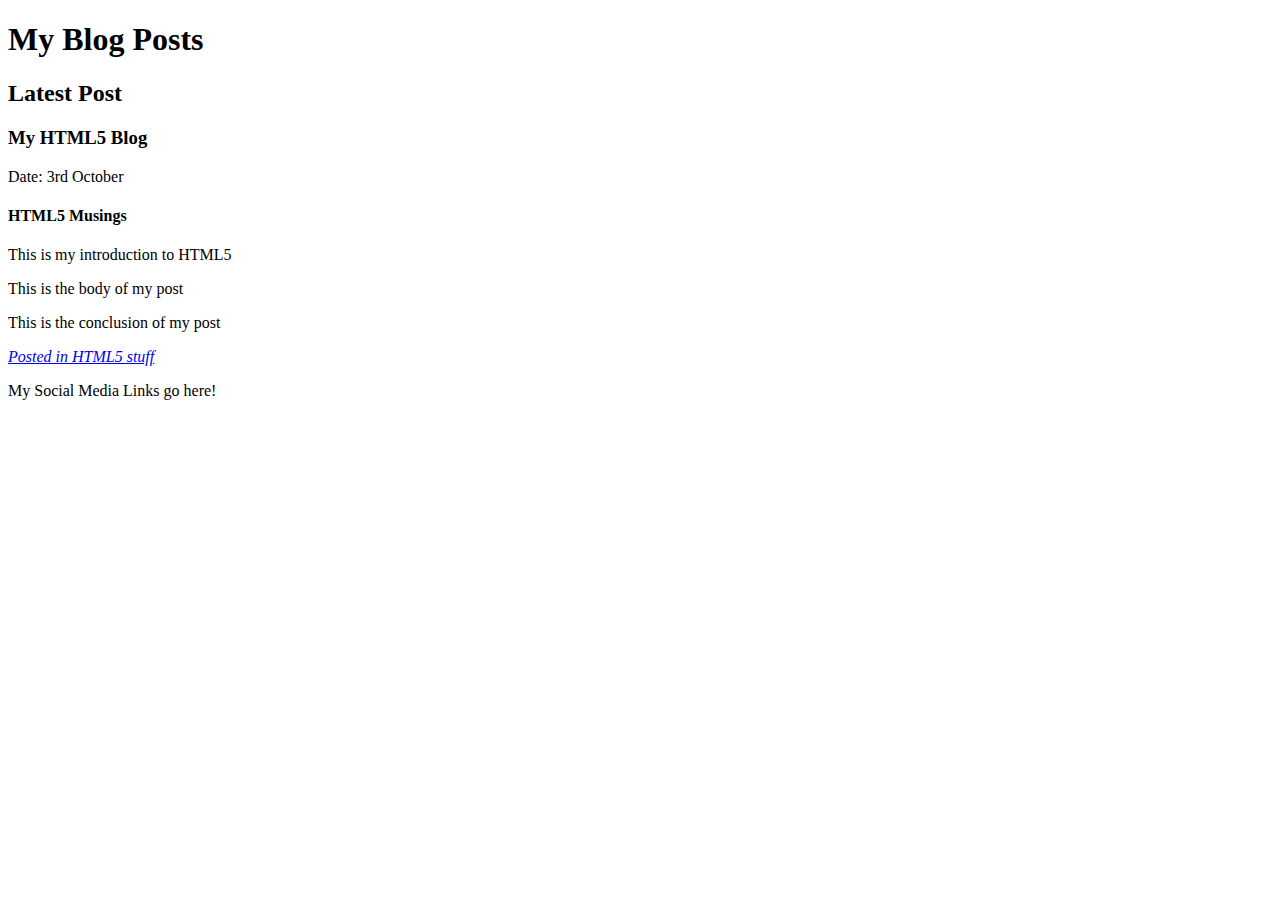
<file: 01_StructuralHTML/solution/index.html>
<!DOCTYPE html>
<html lang="en">
<head>
    <meta charset="UTF-8">
    <meta name="viewport" content="width=device-width, initial-scale=1.0">
    <meta http-equiv="X-UA-Compatible" content="ie=edge">
    <title>Structural HTML</title>
</head>
<body>
    <header>
        <h1>My Blog Posts</h1>
    </header>
    <section id="latestPostsSection">
        <header>
            <h2>Latest Post</h2>
        </header>
        <article>
            <header>
                <h3>My HTML5 Blog</h3>
                <p>Date: 3rd October</p>
            </header>
            <section>
                <h4>HTML5 Musings</h4>
                <p id="intro">This is my introduction to HTML5</p>
                <p id="postBody">This is the body of my post</p>
                <p id="conclusion">This is the conclusion of my post</p>
            </section>
            <footer>
                <address>
                    <a href="#">Posted in HTML5 stuff</a>
                </address>
            </footer>
        </article>
    </section>
    <footer>
        <p>My Social Media Links go here!</p>
    </footer>
</body>
</html>
</file>
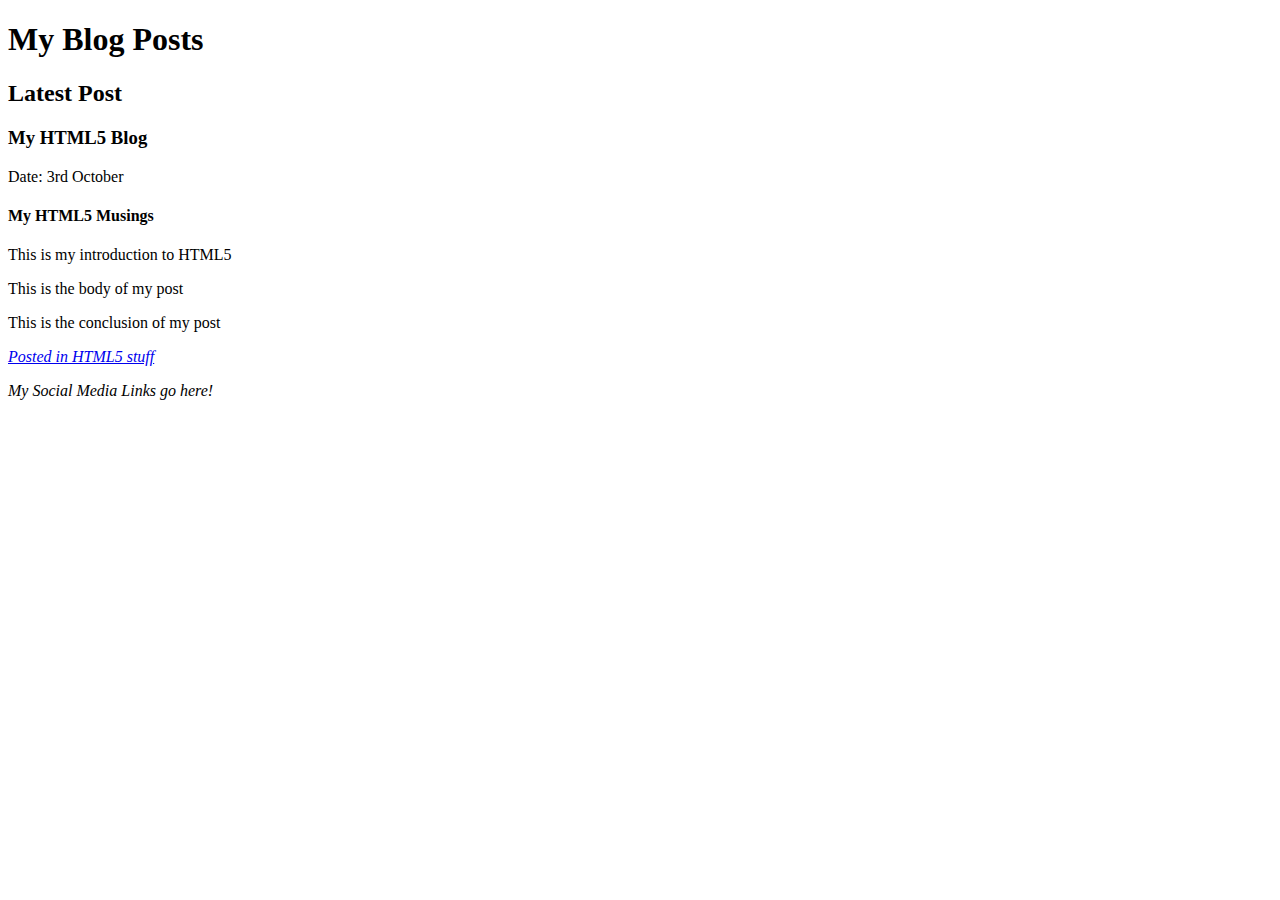
<file: 01_StructuralHTML/starter/index.html>
<!DOCTYPE html>
<html lang="en">
<head>
    <meta charset="UTF-8">
    <meta name="viewport" content="width=device-width, initial-scale=1.0">
    <meta http-equiv="X-UA-Compatible" content="ie=edge">
    <title>Structural HTML</title>
</head>
<body>
    <header>
        <h1>My Blog Posts</h1>
    <header>
    <section id="latestPostsSection">
        <header id="sectionHeader">
            <h2>Latest Post</h2>
        <header>
        <article id="article">
            <header id="articleHeader">
                <h3>My HTML5 Blog</h3>
                <p>Date: 3rd October</p>
            </article>
            <article id="mainArticle">
                <h4>My HTML5 Musings</h4>
                <p id="intro">This is my introduction to HTML5</p>
                <p id="postBody">This is the body of my post</p>
                <p id="conclusion">This is the conclusion of my post</p>
            </article>
            <footer id="articleFooter">
                <address id="address">
                    <a href="#">Posted in HTML5 stuff</a>
                <footer>
            </div>
        </div>
    </div>
    <footer id="footer">
        <p>My Social Media Links go here!</p>
    </footer>
</body>
</html>
</file>
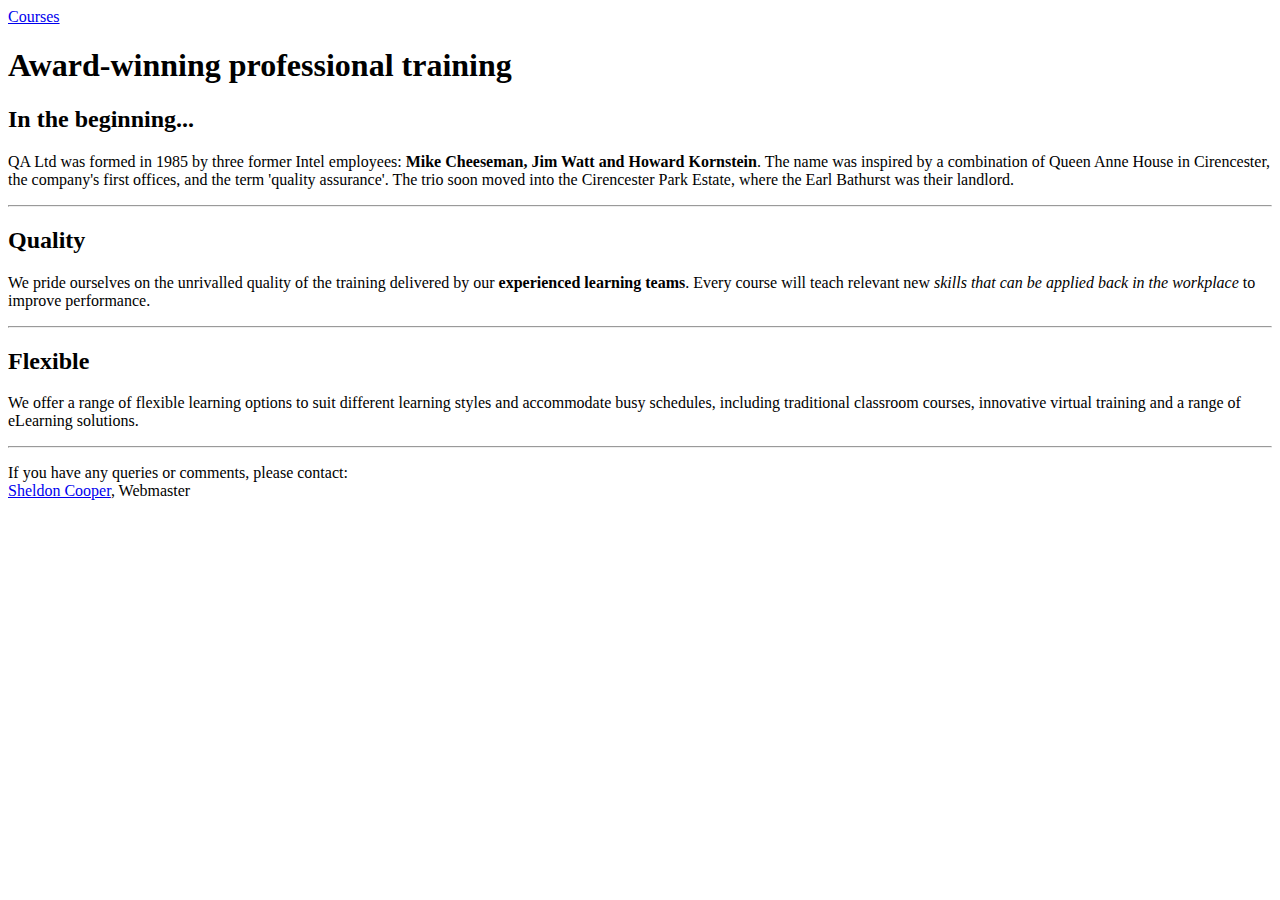
<file: 02_Hyperlinks/solution/index.html>
<!DOCTYPE html>
<html>

<head>
    <title>QA Training</title>
</head>

<body>
    <header>
        <nav>
            <a href="courses.html">Courses</a>
        </nav>
        <h1>Award-winning professional training</h1>
    </header>
    <article>
        <section>
            <h2>In the beginning...</h2>
            <p>QA Ltd was formed in 1985 by three former Intel employees: <strong>Mike Cheeseman, Jim Watt and Howard
                    Kornstein</strong>. The name was inspired by a combination of Queen Anne House in Cirencester, the
                company's first offices, and the term 'quality assurance'. The trio soon moved into the Cirencester
                Park Estate, where the Earl Bathurst was their landlord.</p>
        </section>
        <hr>
        <section>
            <h2>Quality</h2>
            <p>We pride ourselves on the unrivalled quality of the training delivered by our <strong>experienced
                    learning teams</strong>. Every course will teach relevant new <em>skills that can be applied back
                    in the workplace</em> to improve performance.</p>
        </section>
        <hr>
        <section>
            <h2>Flexible</h2>
            <p>We offer a range of flexible learning options to suit different learning styles and accommodate busy
                schedules, including traditional classroom courses, innovative virtual training and a range of
                eLearning
                solutions.</p>
        </section>
    </article>
    <footer>
        <hr>
        <p>
            If you have any queries or comments, please contact:<br>
            <a href="mailto:sheldon.cooper@qa.com">Sheldon Cooper</a>, Webmaster
        </p>
    </footer>
</body>

</html>
</file>
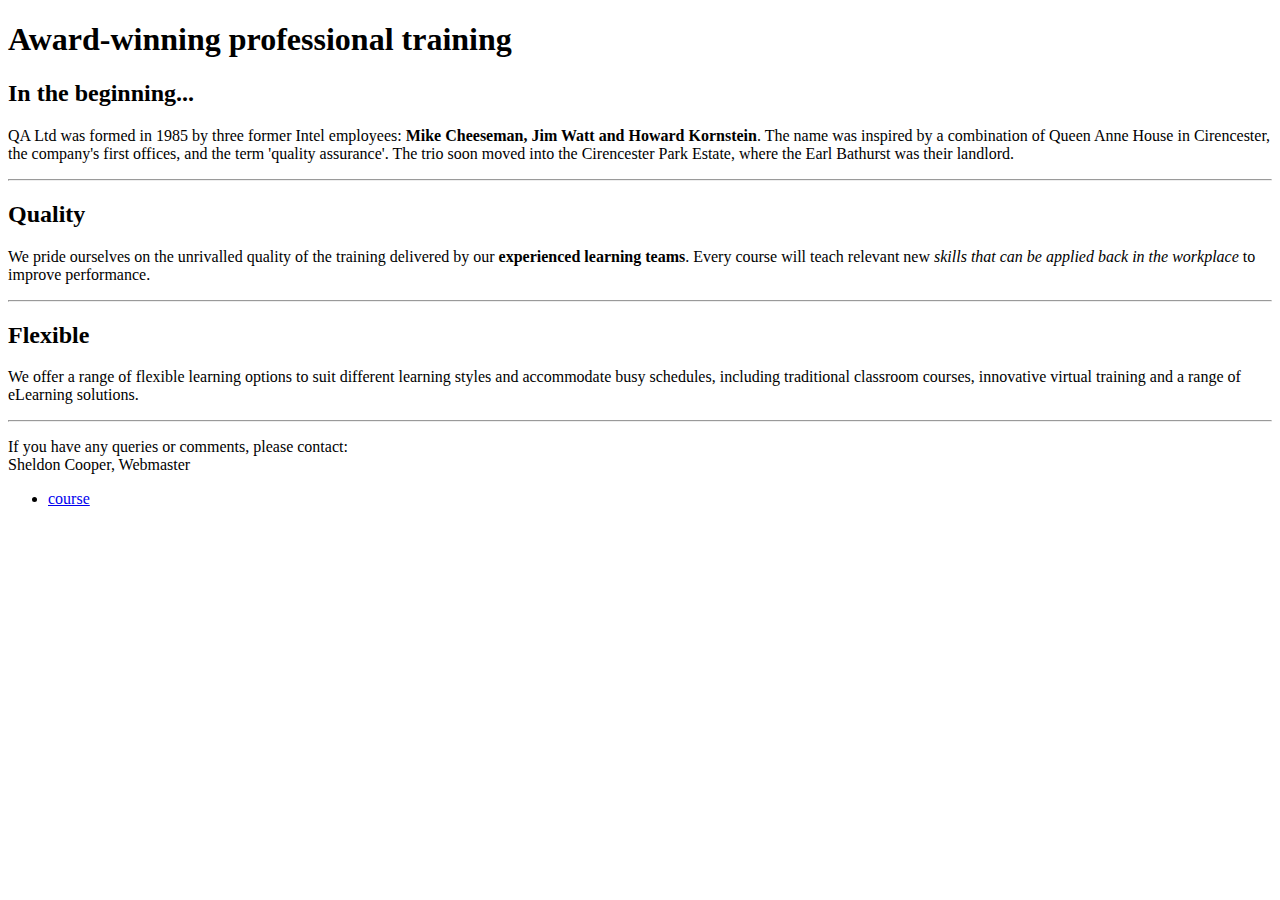
<file: 02_Hyperlinks/starter/index.html>
<!DOCTYPE html>
<html>

<head>
    <title>QA Training</title>
</head>

<body>
    <header>
        <h1>Award-winning professional training</h1>
    </header>
    <article>
        <section>
            <h2>In the beginning...</h2>
            <p>QA Ltd was formed in 1985 by three former Intel employees: <strong>Mike Cheeseman, Jim Watt and Howard
                    Kornstein</strong>. The name was inspired by a combination of Queen Anne House in Cirencester, the
                company's first offices, and the term 'quality assurance'. The trio soon moved into the Cirencester
                Park Estate, where the Earl Bathurst was their landlord.</p>
        </section>
        <hr>
        <section>
            <h2>Quality</h2>
            <p>We pride ourselves on the unrivalled quality of the training delivered by our <strong>experienced
                    learning teams</strong>. Every course will teach relevant new <em>skills that can be applied back
                    in the workplace</em> to improve performance.</p>
        </section>
        <hr>
        <section>
            <h2>Flexible</h2>
            <p>We offer a range of flexible learning options to suit different learning styles and accommodate busy
                schedules, including traditional classroom courses, innovative virtual training and a range of
                eLearning
                solutions.</p>
        </section>
    </article>
    <footer>
        <hr>
        <p>
            If you have any queries or comments, please contact:<br>
            Sheldon Cooper, Webmaster
        </p>
        <ul><li><a href="course.html">course</a></ul>
    </footer>
</body>

</html>
</file>
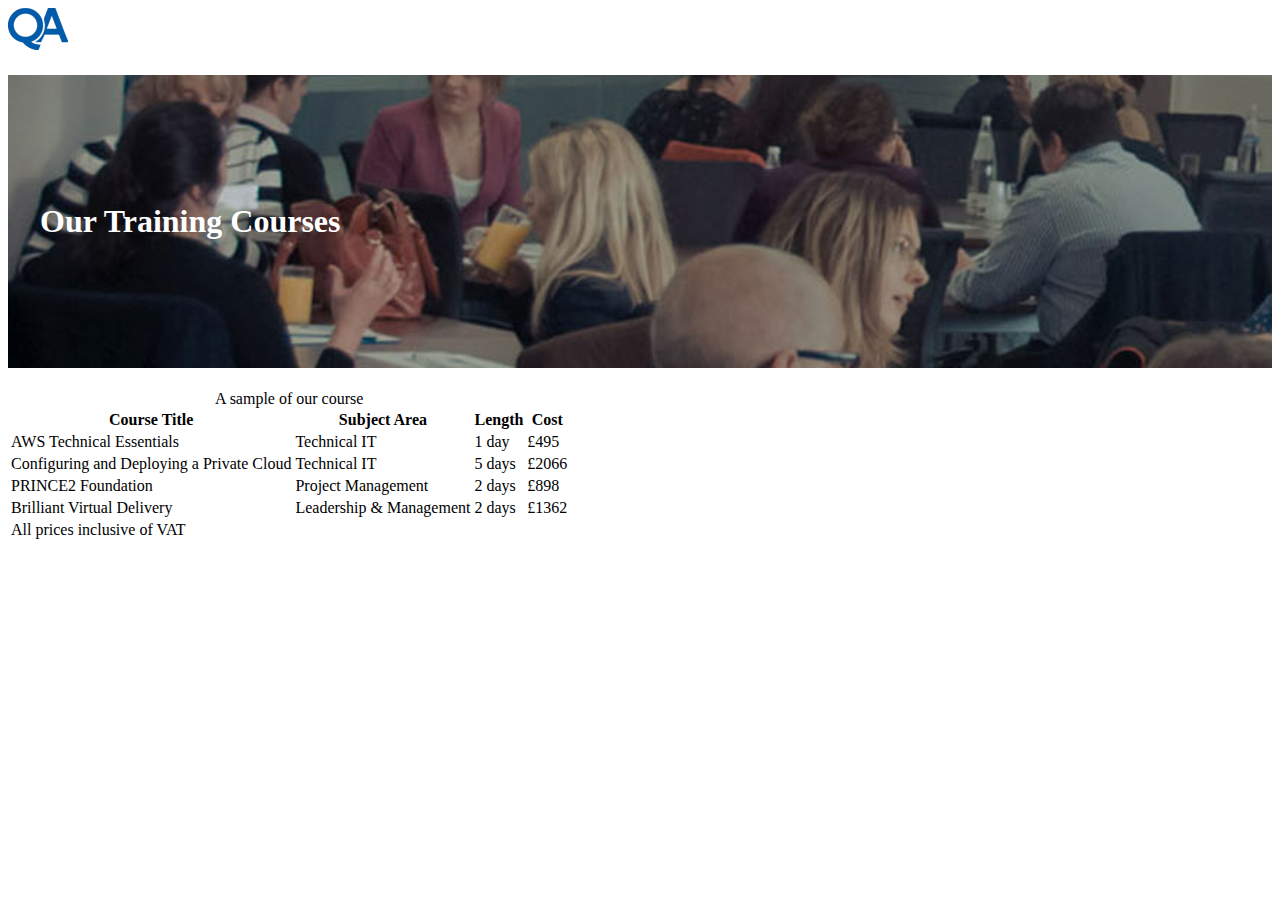
<file: 04_Tables/solution/index.html>
<!DOCTYPE html>
<html>

<head>
    <meta charset="utf-8">
    <title>Training Venues</title>
    <style>
        iframe {
            display: block;
            margin: 3em auto;
            width: 80%;
            min-height: 400px;
        }
    </style>
</head>

<body>

    <header>
        <img src="images/logo.png" alt="QA Corporate Logo">
        <h1 style="background-image:url(images/trainingCourses.jpg); padding: 4em 1em; color: white; background-size: cover">Our
            Training Courses</h1>
    </header>

    <table>
        <caption>A sample of our course</caption>
        <thead>
            <tr>
                <th>Course Title</th>
                <th>Subject Area</th>
                <th>Length</th>
                <th>Cost</th>
            </tr>
        </thead>
        <tbody>
            <tr>
                <td>AWS Technical Essentials</td>
                <td>Technical IT</td>
                <td>1 day</td>
                <td>£495</td>
            </tr>
            <tr>
                <td>Configuring and Deploying a Private Cloud</td>
                <td>Technical IT</td>
                <td>5 days</td>
                <td>£2066</td>
            </tr>
            <tr>
                <td>PRINCE2 Foundation</td>
                <td>Project Management</td>
                <td>2 days</td>
                <td>£898</td>
            </tr>
            <tr>
                <td>Brilliant Virtual Delivery</td>
                <td>Leadership & Management</td>
                <td>2 days</td>
                <td>£1362</td>
            </tr>
        </tbody>
        <tfoot>
            <td>All prices inclusive of VAT</td>
        </tfoot>
    </table>
</body>

</html>
</file>
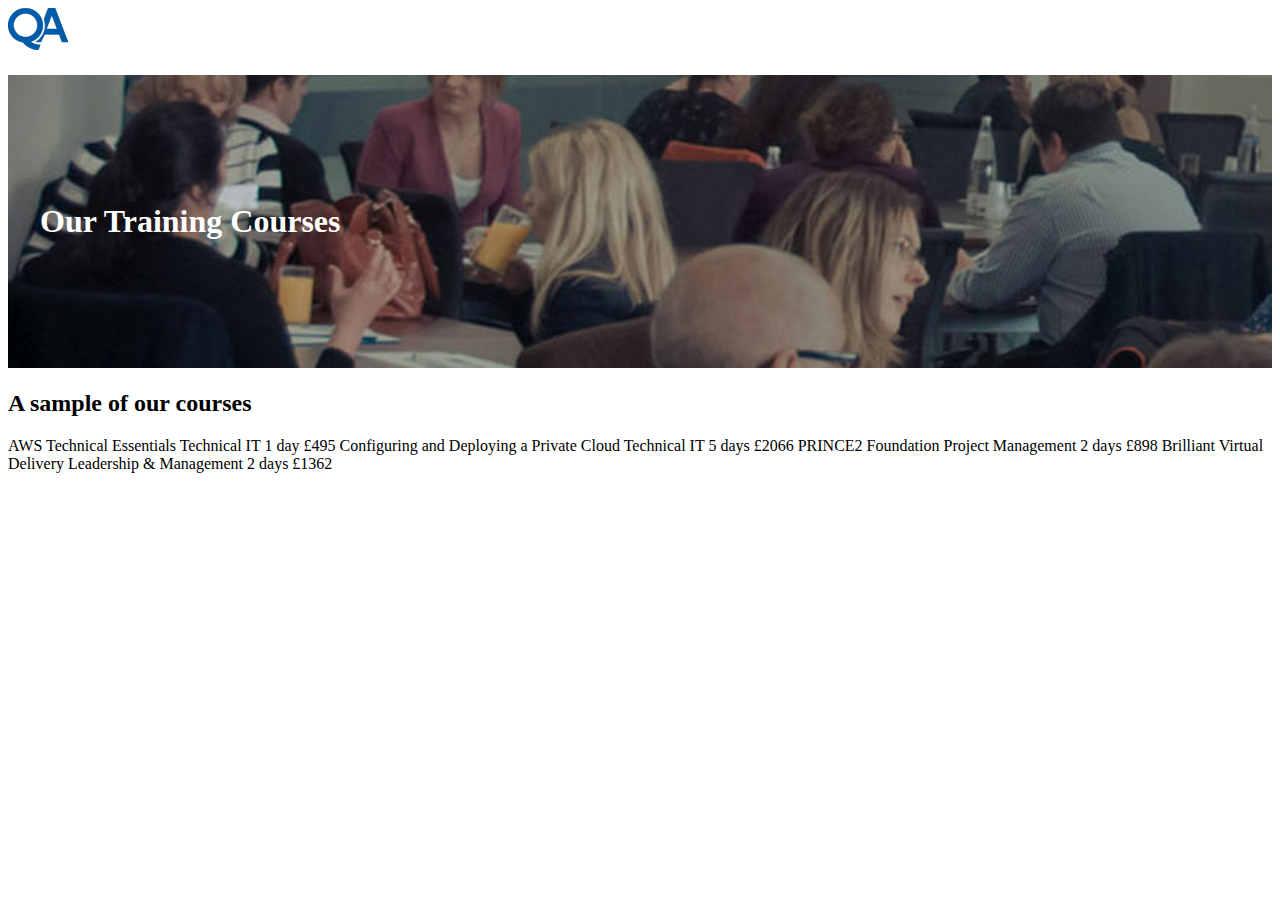
<file: 04_Tables/starter/index.html>
<!DOCTYPE html>
<html>
<head>
	<meta charset="utf-8">
	<title>Training Venues</title>
    <style>
        iframe {
            display: block;
            margin: 3em auto;
            width: 80%;
            min-height: 400px;
        }
    </style>
</head>
<body>
	
	<header>
        <img src="images/logo.png" alt="QA Corporate Logo">
        <h1 style="background-image:url(images/trainingCourses.jpg); padding: 4em 1em; color: white; background-size: cover">Our Training Courses</h1> 
    </header>
	
    <h2>A sample of our courses</h2>
	<!-- create table here -->
    AWS Technical Essentials
    Technical IT
    1 day
    £495
    
    Configuring and Deploying a Private Cloud
    Technical IT
    5 days
    £2066
    
    PRINCE2 Foundation
    Project Management
    2 days
    £898
    
    
    Brilliant Virtual Delivery
    Leadership & Management
    2 days
    £1362
	<!-- end table here -->
	
	<!-- create iframe here -->
</body>
</html>
</file>
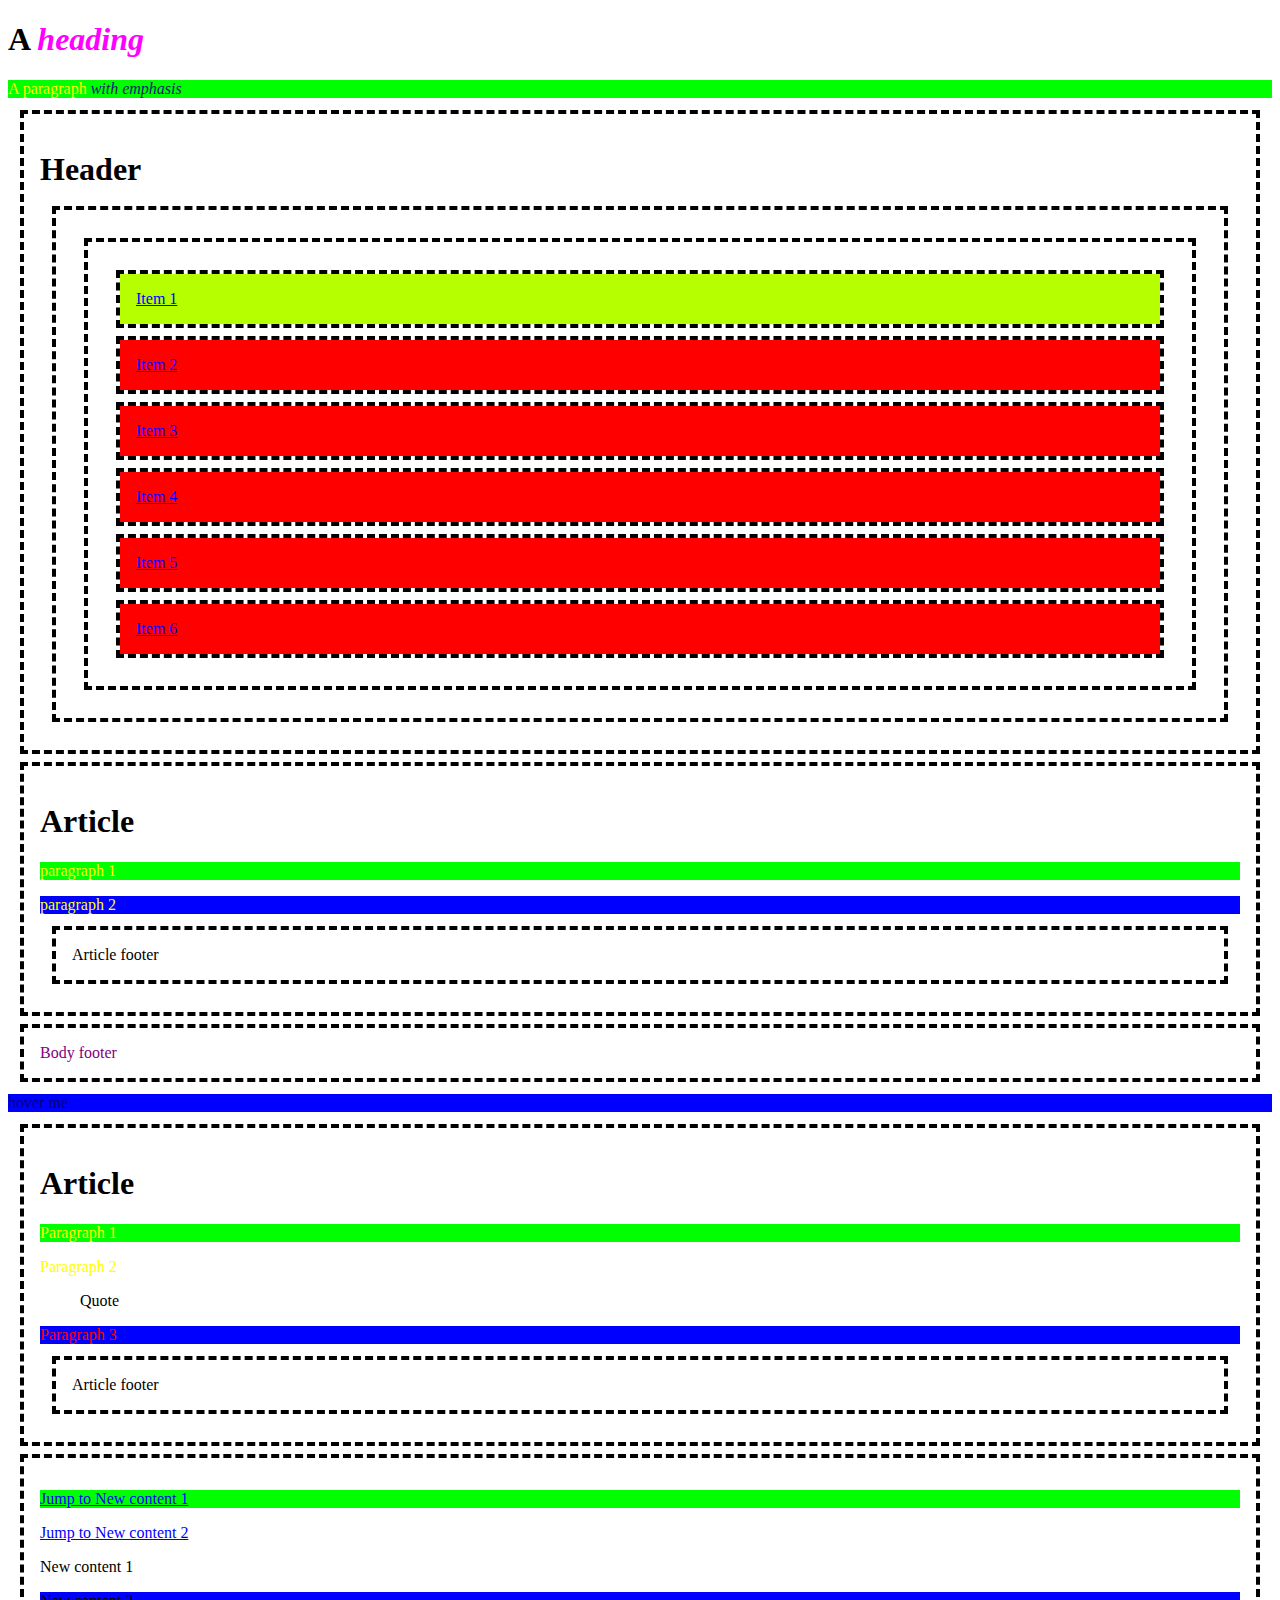
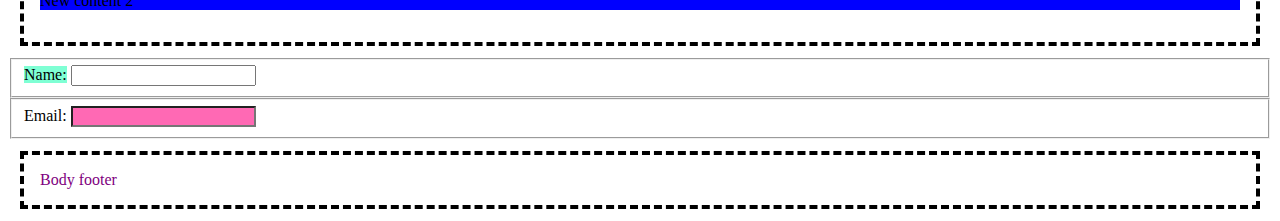
<file: 06_Selectors/solution/index.html>
﻿<!DOCTYPE html>
<html>
<head>
    <title>Quick Lab 6 - CSS Selectors</title>
    <style>
        em { color : fuchsia; }             /** Anything emboldened **/
        p em {color : midnightblue; }               /** Anything emboldened inside a paragraph **/
        body > footer { color : purple; }    /** Any footer that is a direct child of body **/
        h1 + p {color : teal; }             /** Any paragraph that is a direct sibling of a heading 1 **/
        h1 ~ p {color : yellow; }           /** Any paragraph that is a younger sibling of a heading 1 **/
        p.interactive {color: navy; }       /** Any paragraph that has a class of interactive **/
        p.interactive:hover {color: lime;}  /** Any paragraph that has a class of interactive and hovered over **/
        #special {color: red;}              /** An element with an id of special **/

        article, header, nav, ul, li, footer {  /** Any articles, headers, navs, uls, lis and footers **/
            margin:1em;
            padding:1em;
            outline:4px dashed black;
        }
        a {                                     /** Any links **/
            color: blue;
        }

        nav ul{                                 /** Any unordered list that is a child of a nav **/
            list-style:none;
        }

        li:first-child {background-color: #0094ff;}         /** First-child list items **/
        li:last-child {background-color: #0094ff;}          /** Last-child list items **/
        li:nth-child(3) {background-color: #0094ff;}        /** Third-child list items **/
        li:nth-child(odd) {background-color: #b6ff00;}      /** Odd-children list items **/
        li:nth-child(even) {background-color: #1d1bc6;}     /** Even-children list items **/
        li:not(:first-child) {background-color: #ff0000;}   /** Everything but the first-child list item **/

        p:first-of-type {background-color: #00ff00;}        /** The first paragraph **/
        p:last-of-type {background-color: #0000ff;}         /** The last paragraph **/

        label[for="name"] { background-color: aquamarine; }    /** A label with a for attribute of name **/
        input[type="email"] { background-color: hotpink; }     /** An input with a type attribute of email **/

    </style>
</head>
<body>
    <h1> A <em>heading</em></h1>
    <p>A paragraph <em>with emphasis</em></p>
    <header>
        <h1>Header</h1>
        <nav>
            <ul>
                <li><a href="#item1">Item 1</a></li>
                <li><a href="#item2">Item 2</a></li>
                <li><a href="#item3">Item 3</a></li>
                <li><a href="#item4">Item 4</a></li>
                <li><a href="#item5">Item 5</a></li>
                <li><a href="#item6">Item 6</a></li>
            </ul>
        </nav>
    </header>
    <article>
        <h1>Article</h1>
        <p>paragraph 1</p>
        <p>paragraph 2</p>
        <footer>Article footer</footer>
    </article>
    <footer>
        Body footer
    </footer>
    <p class="interactive">hover me</p>
    <article>
        <h1>Article</h1>
        <p>Paragraph 1</p>
        <p>Paragraph 2</p>
        <blockquote>Quote</blockquote>
        <p id="special">Paragraph 3</p>
        <footer>Article footer</footer>
    </article>
    <article>
        <p><a href="#news1">Jump to New content 1</a></p>
        <p><a href="#news2">Jump to New content 2</a></p>
        <p id="news1">New content 1</p>
        <p id="news2">New content 2</p>
    </article>
    <form>
        <fieldset>
            <label for="name">Name:</label>
            <input type="text" name="name">
        </fieldset>
        <fieldset>
            <label for="email">Email: </label>
            <input type="email" name="email">
        </fieldset>
    </form>
    <footer>Body footer</footer>
</body>
</html>
</file>
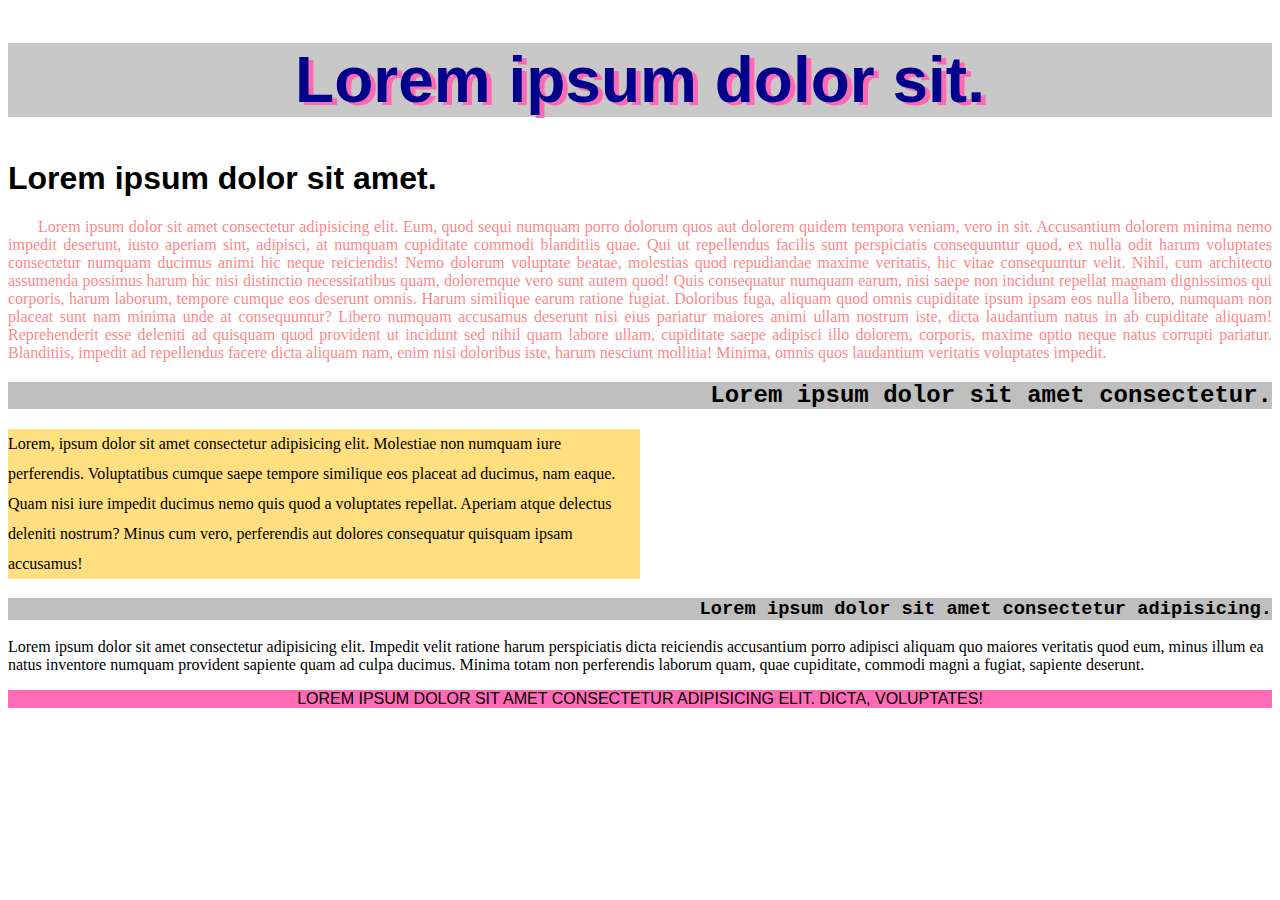
<file: 07_TextColourSizing/solution/index.html>
<!DOCTYPE html>
<html lang="en">
<head>
    <meta charset="UTF-8">
    <meta name="viewport" content="width=device-width, initial-scale=1.0">
    <meta http-equiv="X-UA-Compatible" content="ie=edge">
    <title>QuickLab 07 - Text, Colours and Sizing</title>
    <style>
        header h1 {
            text-shadow: 5px 3px hotpink;
            color: darkblue;
            font-family: Helvetica;
            background-color: rgba(200, 200, 200, 1);
            font-size: 48pt;
            text-align: center;
        }
        h1 {
            font-family: Arial;
            font-size: 2em;
        }
        p.first {
            text-indent: 30px;
            color: rgba(255, 0, 0, 0.5);
            text-align: justify;
        }
        h2, h3 {
            text-align: right;
            font-family: "Courier New";
            background-color: rgba(127, 127, 127, 0.5);
        }
        p#highlightme {
            background-color: hsla(45, 100%, 50%, 0.5);
            line-height: 30px;
            width: 50%;
        }
        footer > p {
            background-color: hsla(330, 100%, 71%, 1);
            font-family: sans-serif;
            text-align: center;
            text-transform: uppercase;
        }
    </style>
</head>
<body>
    <header>
        <h1>Lorem ipsum dolor sit.</h1>
    </header>
    <h1>Lorem ipsum dolor sit amet.</h1>
    <p class="first">
        Lorem ipsum dolor sit amet consectetur adipisicing elit. Eum, quod sequi numquam porro dolorum 
        quos aut dolorem quidem tempora veniam, vero in sit. Accusantium dolorem minima nemo impedit deserunt, 
        iusto aperiam sint, adipisci, at numquam cupiditate commodi blanditiis quae. Qui ut repellendus facilis 
        sunt perspiciatis consequuntur quod, ex nulla odit harum voluptates consectetur numquam ducimus animi hic 
        neque reiciendis! Nemo dolorum voluptate beatae, molestias quod repudiandae maxime veritatis, hic vitae 
        consequuntur velit. Nihil, cum architecto assumenda possimus harum hic nisi distinctio necessitatibus quam, 
        doloremque vero sunt autem quod! Quis consequatur numquam earum, nisi saepe non incidunt repellat magnam 
        dignissimos qui corporis, harum laborum, tempore cumque eos deserunt omnis. Harum similique earum ratione 
        fugiat. Doloribus fuga, aliquam quod omnis cupiditate ipsum ipsam eos nulla libero, numquam non placeat 
        sunt nam minima unde at consequuntur? Libero numquam accusamus deserunt nisi eius pariatur maiores animi 
        ullam nostrum iste, dicta laudantium natus in ab cupiditate aliquam! Reprehenderit esse deleniti ad quisquam 
        quod provident ut incidunt sed nihil quam labore ullam, cupiditate saepe adipisci illo dolorem, corporis, 
        maxime optio neque natus corrupti pariatur. Blanditiis, impedit ad repellendus facere dicta aliquam nam, 
        enim nisi doloribus iste, harum nesciunt mollitia! Minima, omnis quos laudantium veritatis voluptates impedit.
    </p>
    <h2>Lorem ipsum dolor sit amet consectetur.</h2>
    <p id="highlightme">
        Lorem, ipsum dolor sit amet consectetur adipisicing elit. Molestiae non numquam iure 
        perferendis. Voluptatibus cumque saepe tempore similique eos placeat ad ducimus, nam eaque. 
        Quam nisi iure impedit ducimus nemo quis quod a voluptates repellat. Aperiam atque delectus 
        deleniti nostrum? Minus cum vero, perferendis aut dolores consequatur quisquam ipsam accusamus!
    </p>
    <h3>Lorem ipsum dolor sit amet consectetur adipisicing.</h3>
    <p class="normal">
        Lorem ipsum dolor sit amet consectetur adipisicing elit. Impedit velit ratione harum perspiciatis 
        dicta reiciendis accusantium porro adipisci aliquam quo maiores veritatis quod eum, minus illum ea 
        natus inventore numquam provident sapiente quam ad culpa ducimus. Minima totam non perferendis laborum 
        quam, quae cupiditate, commodi magni a fugiat, sapiente deserunt.
    </p>
    <footer>
        <p id="footer">Lorem ipsum dolor sit amet consectetur adipisicing elit. Dicta, voluptates!</p>
    </footer>
</body>
</html>
</file>
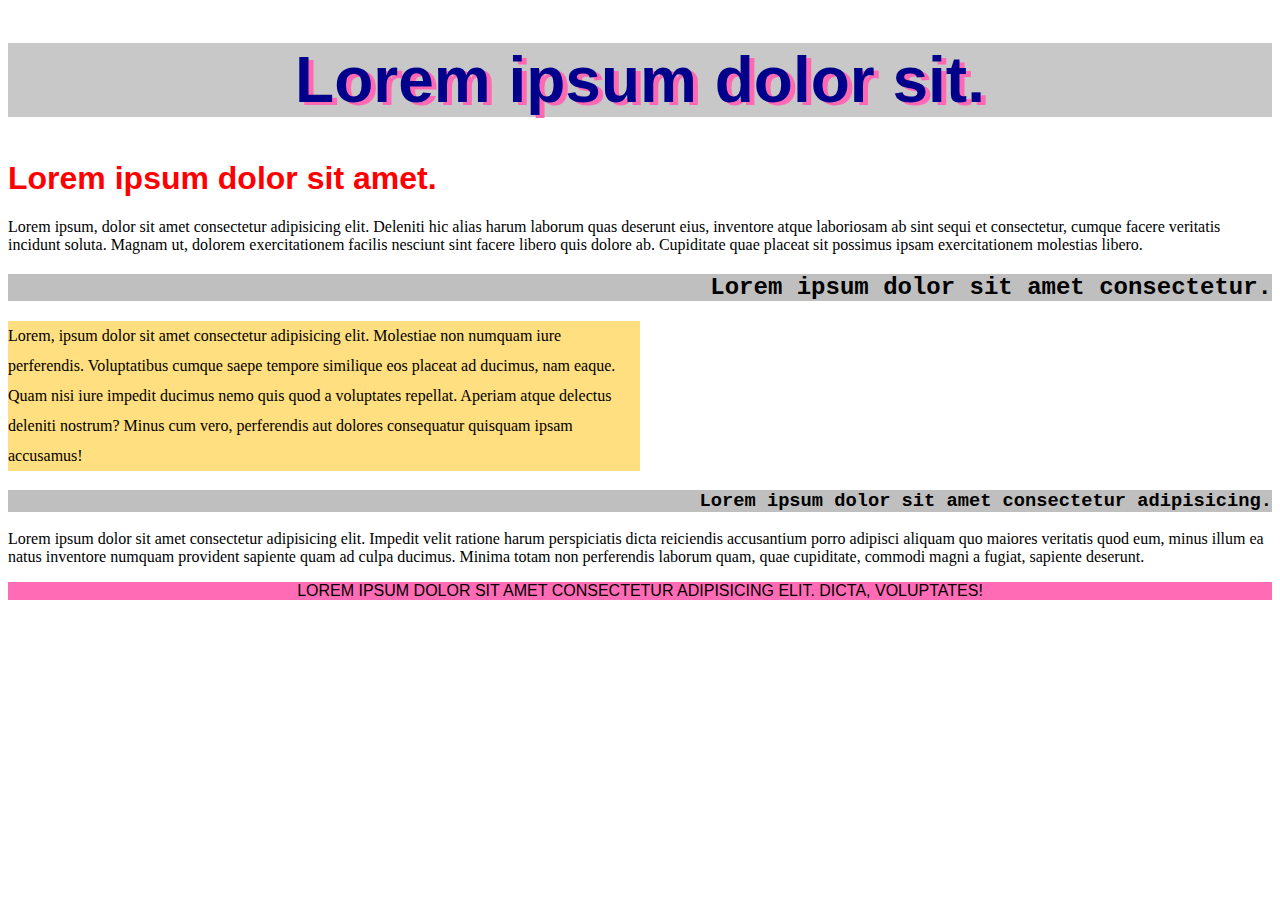
<file: 07_TextColourSizing/starter/index.html>
<!DOCTYPE html>
<html lang="en">
<head>
    <meta charset="UTF-8">
    <meta name="viewport" content="width=device-width, initial-scale=1.0">
    <meta http-equiv="X-UA-Compatible" content="ie=edge">
    <title>QuickLab 07 - Text, Colours and Sizing</title>
    <style>
        header h1 {
            text-shadow: 5px 3px hotpink;
        color: darkblue;
    font-family: Helvetica;
    background-color: rgba(200, 200, 200, 1);
    font-size: 48pt;
    text-align:center
    }
    h1 {
        font-family: Arial;
        color:rgba(255,0,0.5);
        text-align: justify;
    }
    H2, H3 {
        text-align: right;
        font-family: 'Courier New';
        background-color: rgba(127,127,127,0.5);
    }
    p#highlightme {
            background-color: hsla(45, 100%, 50%, 0.5);
            line-height: 30px;
            width: 50%;
        }
        footer > p {
            background-color: hsla(330, 100%, 71%, 1);
            font-family: sans-serif;
            text-align: center;
            text-transform: uppercase;
        }
    </style>
</head>
<body>
    <header>
        <h1>Lorem ipsum dolor sit.</h1>
    </header>
    <h1>Lorem ipsum dolor sit amet.</h1>
    <p class="first">
        Lorem ipsum, dolor sit amet consectetur adipisicing elit. Deleniti hic alias harum laborum 
        quas deserunt eius, inventore atque laboriosam ab sint sequi et consectetur, cumque facere 
        veritatis incidunt soluta. Magnam ut, dolorem exercitationem facilis nesciunt sint facere 
        libero quis dolore ab. Cupiditate quae placeat sit possimus ipsam exercitationem molestias 
        libero.
    </p>
    <h2>Lorem ipsum dolor sit amet consectetur.</h2>
    <p id="highlightme">
        Lorem, ipsum dolor sit amet consectetur adipisicing elit. Molestiae non numquam iure 
        perferendis. Voluptatibus cumque saepe tempore similique eos placeat ad ducimus, nam eaque. 
        Quam nisi iure impedit ducimus nemo quis quod a voluptates repellat. Aperiam atque delectus 
        deleniti nostrum? Minus cum vero, perferendis aut dolores consequatur quisquam ipsam accusamus!
    </p>
    <h3>Lorem ipsum dolor sit amet consectetur adipisicing.</h3>
    <p class="normal">
        Lorem ipsum dolor sit amet consectetur adipisicing elit. Impedit velit ratione harum perspiciatis 
        dicta reiciendis accusantium porro adipisci aliquam quo maiores veritatis quod eum, minus illum ea 
        natus inventore numquam provident sapiente quam ad culpa ducimus. Minima totam non perferendis laborum 
        quam, quae cupiditate, commodi magni a fugiat, sapiente deserunt.
    </p>
    <footer>
        <p id="footer">Lorem ipsum dolor sit amet consectetur adipisicing elit. Dicta, voluptates!</p>
    </footer>
</body>
</html>
</file>
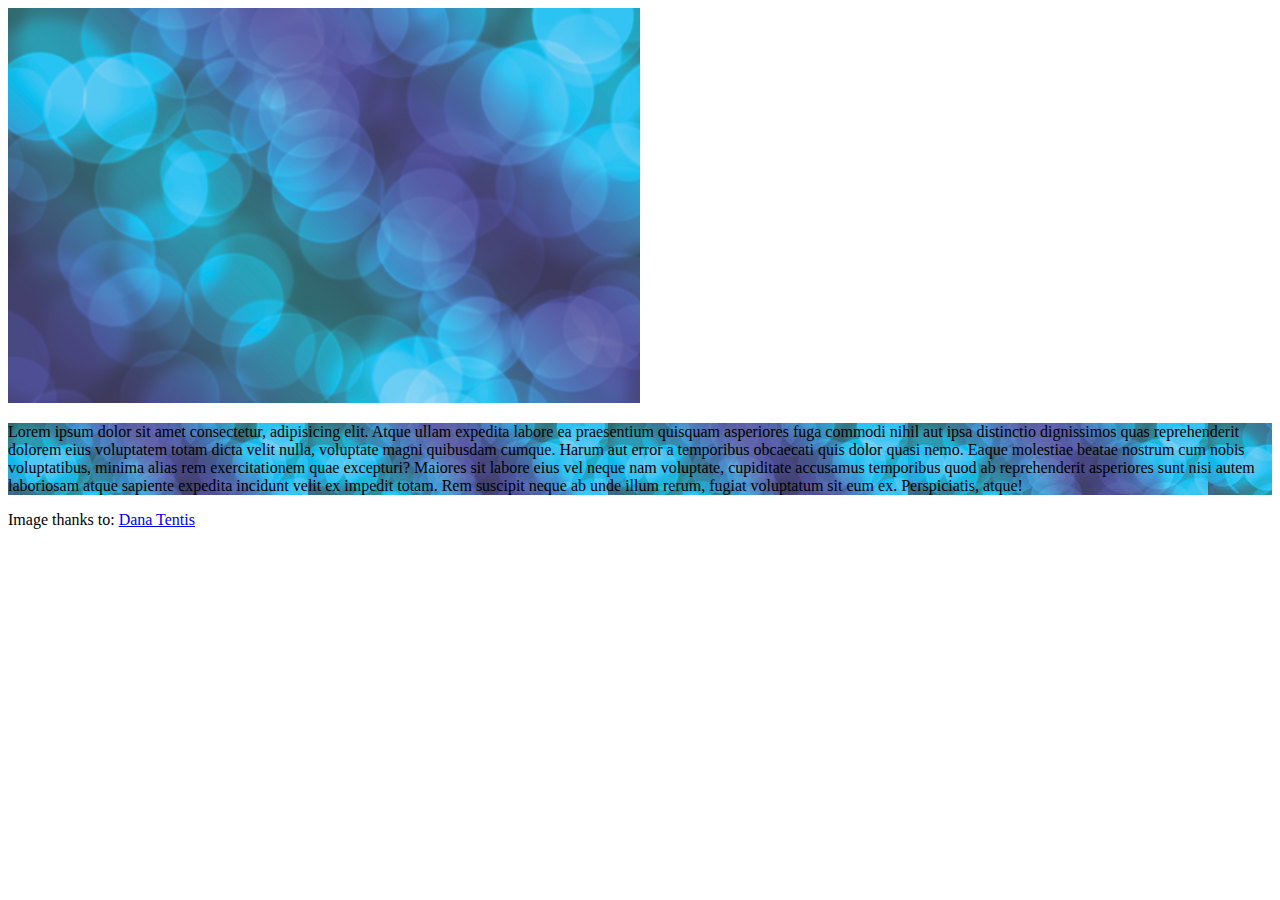
<file: 08_ImagesBackgrounds/solution/index.html>
<!DOCTYPE html>
<html lang="en">
<head>
    <meta charset="UTF-8">
    <meta name="viewport" content="width=device-width, initial-scale=1.0">
    <meta http-equiv="X-UA-Compatible" content="ie=edge">
    <title>QuickLab 08 - Images and Backgrounds</title>
    <style>
        img {
            width: 50%;
        }

        div#hasBackground {
            background-image: url("pexels-photo-370799.jpeg");
        }
    </style>
</head>
<body>
    <div>
        <img src="abstract-art-background-370799.jpg" alt="A fancy background">
    </div>
    <div id="hasBackground">
        <p>
            Lorem ipsum dolor sit amet consectetur, adipisicing elit. Atque ullam expedita labore ea 
            praesentium quisquam asperiores fuga commodi nihil aut ipsa distinctio dignissimos quas 
            reprehenderit dolorem eius voluptatem totam dicta velit nulla, voluptate magni quibusdam 
            cumque. Harum aut error a temporibus obcaecati quis dolor quasi nemo. Eaque molestiae beatae 
            nostrum cum nobis voluptatibus, minima alias rem exercitationem quae excepturi? Maiores sit 
            labore eius vel neque nam voluptate, cupiditate accusamus temporibus quod ab reprehenderit 
            asperiores sunt nisi autem laboriosam atque sapiente expedita incidunt velit ex impedit totam. 
            Rem suscipit neque ab unde illum rerum, fugiat voluptatum sit eum ex. Perspiciatis, atque!
        </p>
    </div>
    <footer>Image thanks to: <a href="https://www.pexels.com/photo/abstract-art-background-blue-370799/">Dana Tentis</a></footer>
</body>
</html>
</file>
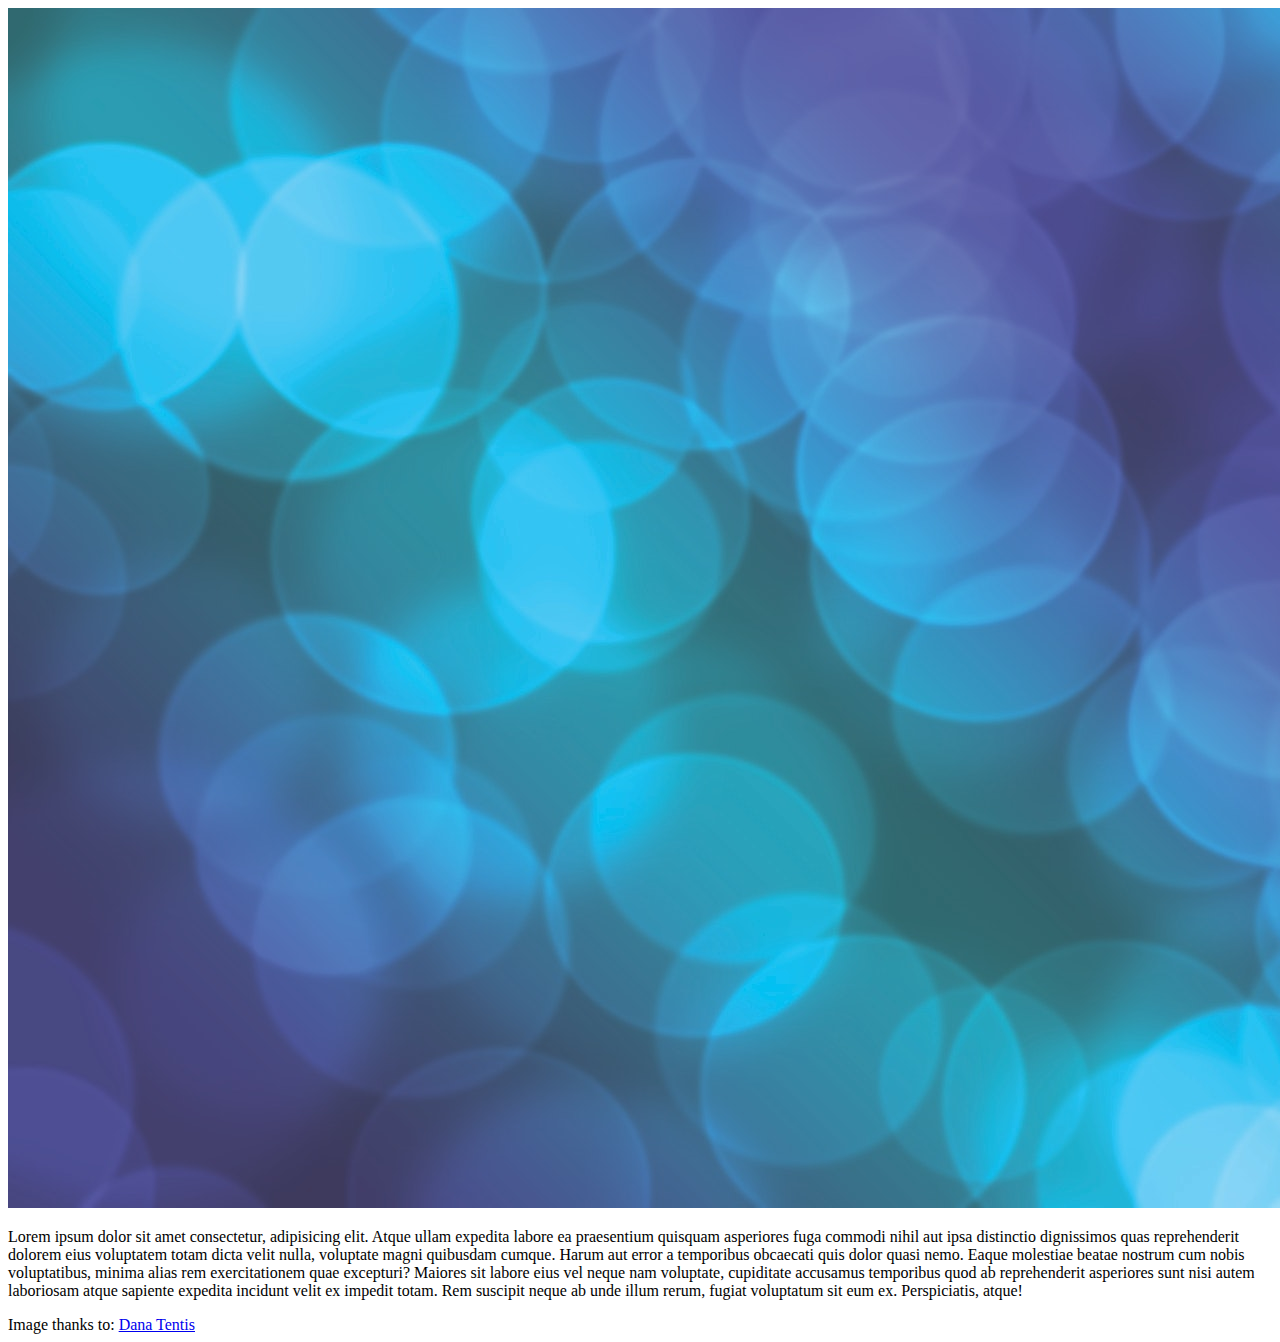
<file: 08_ImagesBackgrounds/starter/index.html>
<!DOCTYPE html>
<html lang="en">
<head>
    <meta charset="UTF-8">
    <meta name="viewport" content="width=device-width, initial-scale=1.0">
    <meta http-equiv="X-UA-Compatible" content="ie=edge">
    <title>QuickLab 08 - Images and Backgrounds</title>
    <style>

    </style>
</head>
<body>
    <div>
        <img src="abstract-art-background-370799.jpg" alt="A fancy background">
    </div>
    <div id="hasBackground">
        <p>
            Lorem ipsum dolor sit amet consectetur, adipisicing elit. Atque ullam expedita labore ea 
            praesentium quisquam asperiores fuga commodi nihil aut ipsa distinctio dignissimos quas 
            reprehenderit dolorem eius voluptatem totam dicta velit nulla, voluptate magni quibusdam 
            cumque. Harum aut error a temporibus obcaecati quis dolor quasi nemo. Eaque molestiae beatae 
            nostrum cum nobis voluptatibus, minima alias rem exercitationem quae excepturi? Maiores sit 
            labore eius vel neque nam voluptate, cupiditate accusamus temporibus quod ab reprehenderit 
            asperiores sunt nisi autem laboriosam atque sapiente expedita incidunt velit ex impedit totam. 
            Rem suscipit neque ab unde illum rerum, fugiat voluptatum sit eum ex. Perspiciatis, atque!
        </p>
    </div>
    <footer>Image thanks to: <a href="https://www.pexels.com/photo/abstract-art-background-blue-370799/">Dana Tentis</a></footer>
</body>
</html>
</file>
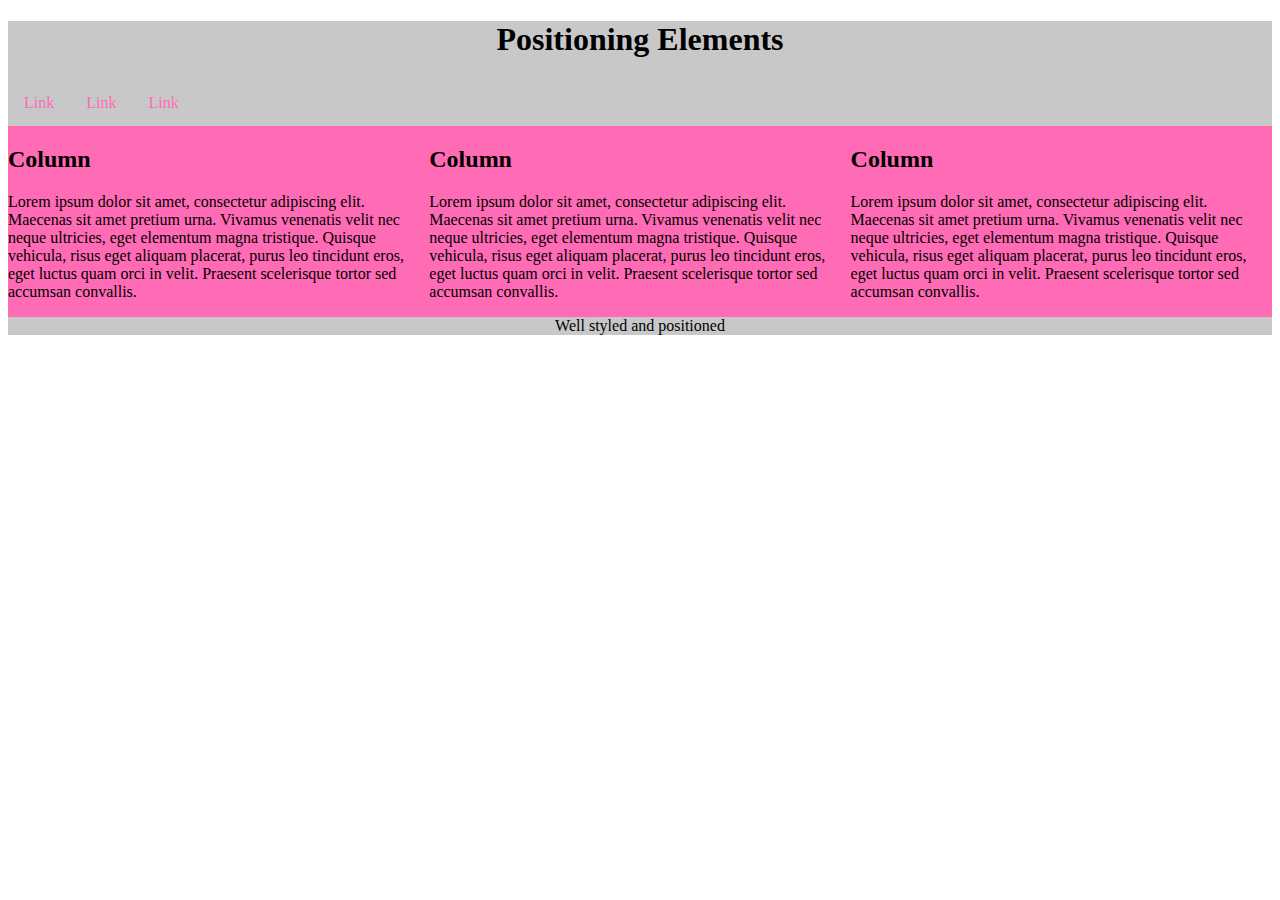
<file: 09_PositioningElements/solution/index.html>
<!DOCTYPE html>
<html lang="en">
<head>
    <meta charset="UTF-8">
    <meta name="viewport" content="width=device-width, initial-scale=1.0">
    <meta http-equiv="X-UA-Compatible" content="ie=edge">
    <title>QuickLab 09 - Positioning Elements</title>
    <style>
        header, footer {
            background-color: rgba(200, 200, 200, 1);
            text-align: center;
            clear: both;
        }

        nav {
            width: 100%;
            height: 46px;
        }
        
        nav a {
            float: left;
            display: block;
            color: hsla(330, 100%, 71%, 1);
            text-align: center;
            padding: 14px 16px;
            text-decoration: none;
        }

        nav a:hover {
            background-color: hsla(330, 100%, 71%, 1);
            color: black;
        }

        #row {
            clear: both;
        }
        
        .column {
            float: left;
            width: 33.33%;
            background-color: hsla(330, 100%, 71%, 1);
        }

    </style>
</head>
<body>
    <header>
        <h1>Positioning Elements</h1>
        <nav>
            <a href="#">Link</a>
            <a href="#">Link</a>
            <a href="#">Link</a>
        </nav>
    </header>
    <div id="row">
        <div class="column">
            <h2>Column</h2>
            <p>
                Lorem ipsum dolor sit amet, consectetur adipiscing elit. Maecenas sit amet pretium urna. Vivamus venenatis velit
                nec neque ultricies, eget elementum magna tristique. Quisque vehicula, risus eget aliquam placerat, purus leo
                tincidunt eros, eget luctus quam orci in velit. Praesent scelerisque tortor sed accumsan convallis.
            </p>
        </div>
        <div class="column">
            <h2>Column</h2>
            <p>
                Lorem ipsum dolor sit amet, consectetur adipiscing elit. Maecenas sit amet pretium urna. Vivamus venenatis velit
                nec neque ultricies, eget elementum magna tristique. Quisque vehicula, risus eget aliquam placerat, purus leo
                tincidunt eros, eget luctus quam orci in velit. Praesent scelerisque tortor sed accumsan convallis.
            </p>
        </div>
        <div class="column">
            <h2>Column</h2>
            <p>
                Lorem ipsum dolor sit amet, consectetur adipiscing elit. Maecenas sit amet pretium urna. Vivamus venenatis velit
                nec neque ultricies, eget elementum magna tristique. Quisque vehicula, risus eget aliquam placerat, purus leo
                tincidunt eros, eget luctus quam orci in velit. Praesent scelerisque tortor sed accumsan convallis.
            </p>
        </div>
    </div>
    <footer>
        <p>Well styled and positioned</p>
    </footer>
</body>
</html>
</file>
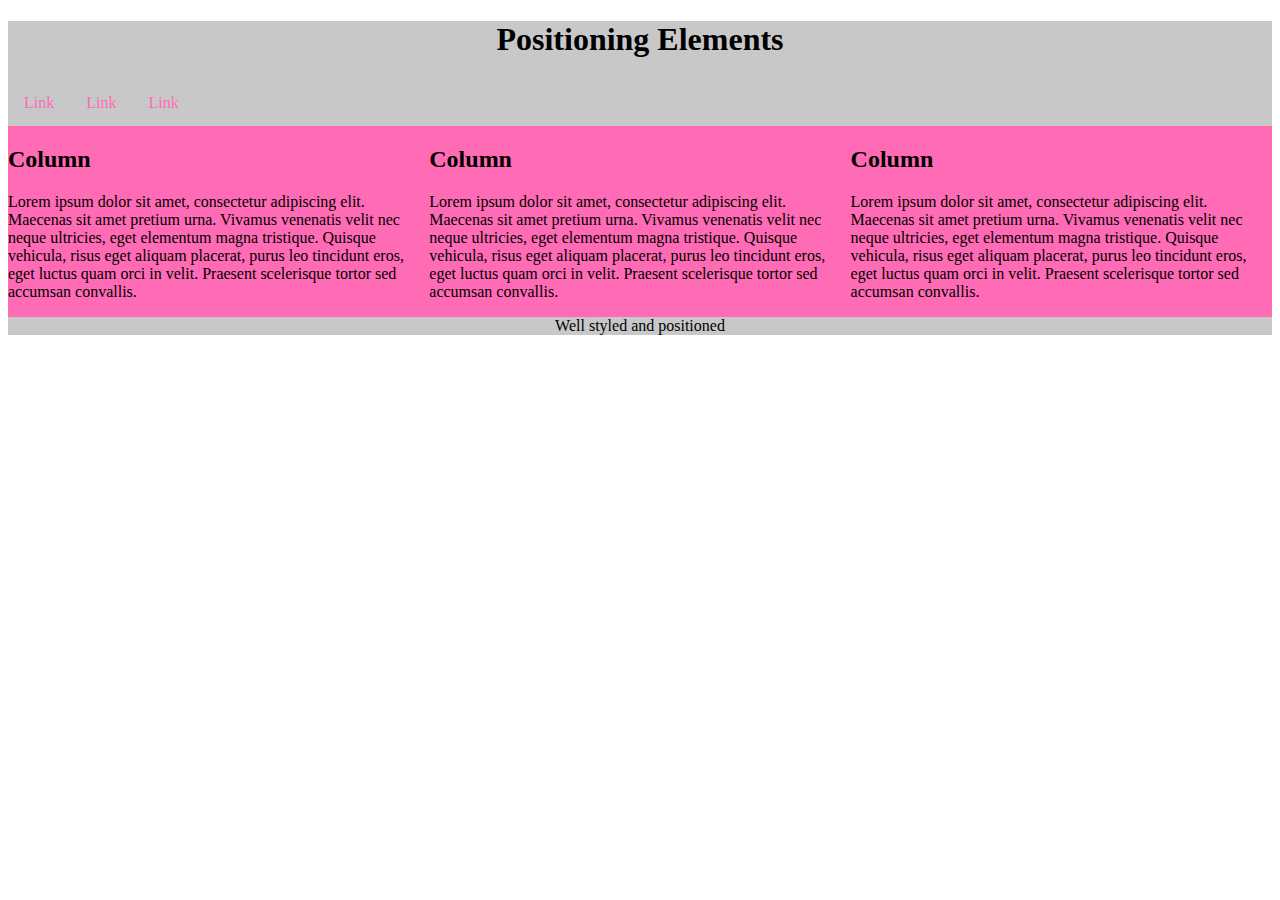
<file: 09_PositioningElements/starter/index.html>
<!DOCTYPE html>
<html lang="en">
<head>
    <meta charset="UTF-8">
    <meta name="viewport" content="width=device-width, initial-scale=1.0">
    <meta http-equiv="X-UA-Compatible" content="ie=edge">
    <title>QuickLab 09 - Positioning Elements</title>
    <style>
        header, footer {
            background-color: rgba(200, 200, 200, 1);
            text-align: center;
            clear: both;
        }
        nav {
            width: 100%;
            height: 46px;
        }
        nav a {
            float: left;
            display: block;
            color: hsla(330, 100%, 71%, 1);
            text-align: center;
            padding: 14px 16px;
            text-decoration: none;
        }
        nav a:hover {
            background-color: hsla(330, 100%, 71%, 1);
            color: black;
        }
        #row {
            clear: both;
        }
        .column {
            float: left;
            width: 33.33%;
            background-color: hsla(330, 100%, 71%, 1);
        }

    </style>
</head>
<body>
    <header>
        <h1>Positioning Elements</h1>
        <nav>
            <a href="#">Link</a>
            <a href="#">Link</a>
            <a href="#">Link</a>
        </nav>
    </header>
    <div id="row">
        <div class="column">
            <h2>Column</h2>
            <p>
                Lorem ipsum dolor sit amet, consectetur adipiscing elit. Maecenas sit amet pretium urna. Vivamus venenatis velit
                nec neque ultricies, eget elementum magna tristique. Quisque vehicula, risus eget aliquam placerat, purus leo
                tincidunt eros, eget luctus quam orci in velit. Praesent scelerisque tortor sed accumsan convallis.
            </p>
        </div>
        <div class="column">
            <h2>Column</h2>
            <p>
                Lorem ipsum dolor sit amet, consectetur adipiscing elit. Maecenas sit amet pretium urna. Vivamus venenatis velit
                nec neque ultricies, eget elementum magna tristique. Quisque vehicula, risus eget aliquam placerat, purus leo
                tincidunt eros, eget luctus quam orci in velit. Praesent scelerisque tortor sed accumsan convallis.
            </p>
        </div>
        <div class="column">
            <h2>Column</h2>
            <p>
                Lorem ipsum dolor sit amet, consectetur adipiscing elit. Maecenas sit amet pretium urna. Vivamus venenatis velit
                nec neque ultricies, eget elementum magna tristique. Quisque vehicula, risus eget aliquam placerat, purus leo
                tincidunt eros, eget luctus quam orci in velit. Praesent scelerisque tortor sed accumsan convallis.
            </p>
        </div>
    </div>
    <footer>
        <p>Well styled and positioned</p>
    </footer>
</body>
</html>
</file>
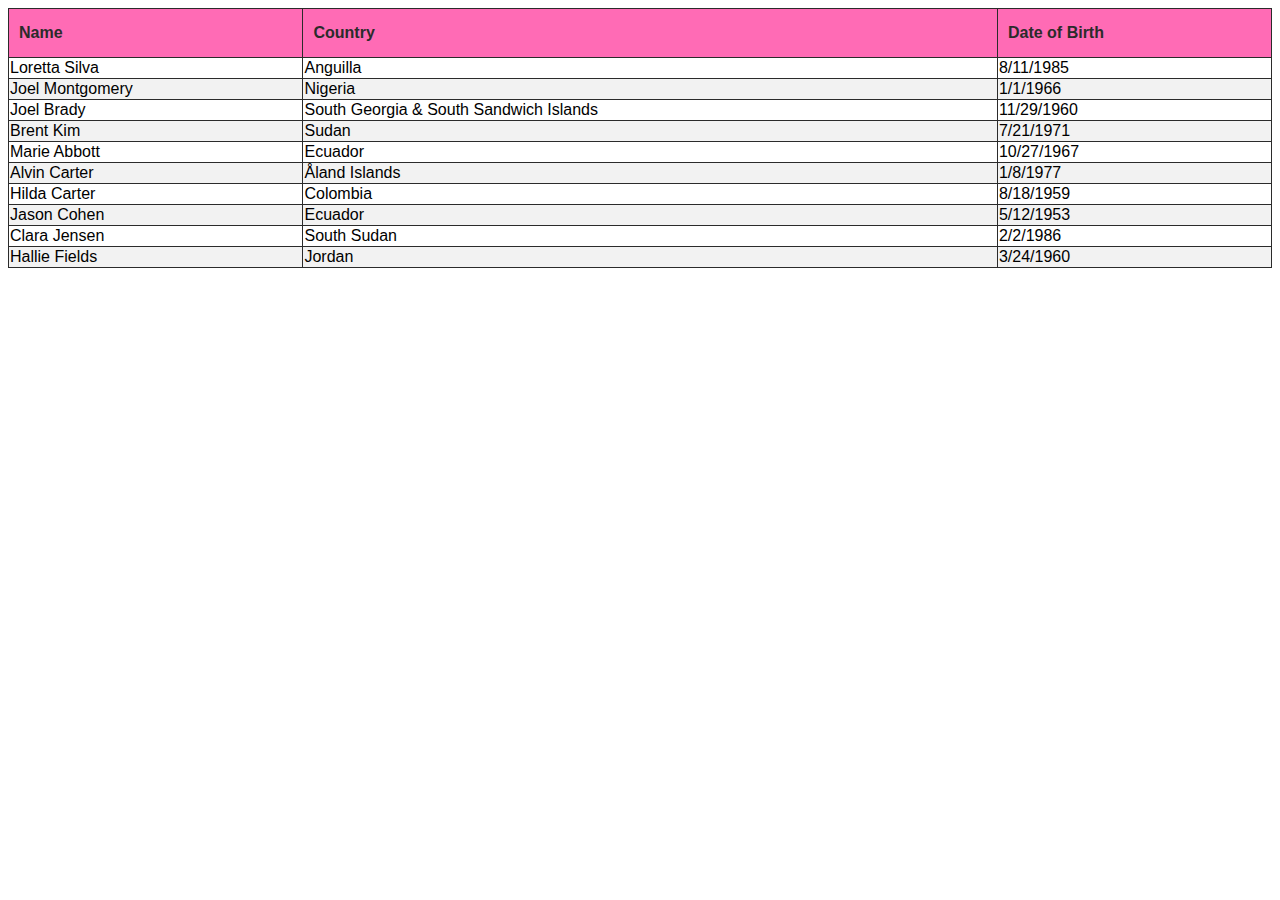
<file: 10_CSSTables/solution/index.html>
<!DOCTYPE html>
<html lang="en">

<head>
    <meta charset="UTF-8">
    <meta name="viewport" content="width=device-width, initial-scale=1.0">
    <meta http-equiv="X-UA-Compatible" content="ie=edge">
    <title>QuickLab 10 - Tables and CSS</title>
    <style>
        table {
            font-family: 'Segoe UI', Tahoma, Geneva, Verdana, sans-serif;
            border-collapse: collapse;
            width: 100%;
        }

        th, td {
            border: 1px solid hsla(0, 0%, 17%, 1);
            text-align: left;
        }

        th {
            padding: 15px 10px;
            background-color: hsla(330, 100%, 71%, 1);
            color: hsla(0, 0%, 17%, 1);
        }

        tr:nth-child(even) {
            background-color: hsla(0, 0%, 74%, 0.2);
        }

        tr:hover {
            background-color: hsla(330, 100%, 71%, 0.5);
        }
    </style>
</head>

<body>
    <table>
        <thead>
            <tr>
                <th>Name</th>
                <th>Country</th>
                <th>Date of Birth</th>
            </tr>
        </thead>
        <tbody>
            <tr>
                <td>Loretta Silva</td>
                <td>Anguilla</td>
                <td>8/11/1985</td>
            </tr>
            <tr>
                <td>Joel Montgomery</td>
                <td>Nigeria</td>
                <td>1/1/1966</td>
            </tr>
            <tr>
                <td>Joel Brady</td>
                <td>South Georgia &amp; South Sandwich Islands</td>
                <td>11/29/1960</td>
            </tr>
            <tr>
                <td>Brent Kim</td>
                <td>Sudan</td>
                <td>7/21/1971</td>
            </tr>
            <tr>
                <td>Marie Abbott</td>
                <td>Ecuador</td>
                <td>10/27/1967</td>
            </tr>
            <tr>
                <td>Alvin Carter</td>
                <td>Åland Islands</td>
                <td>1/8/1977</td>
            </tr>
            <tr>
                <td>Hilda Carter</td>
                <td>Colombia</td>
                <td>8/18/1959</td>
            </tr>
            <tr>
                <td>Jason Cohen</td>
                <td>Ecuador</td>
                <td>5/12/1953</td>
            </tr>
            <tr>
                <td>Clara Jensen</td>
                <td>South Sudan</td>
                <td>2/2/1986</td>
            </tr>
            <tr>
                <td>Hallie Fields</td>
                <td>Jordan</td>
                <td>3/24/1960</td>
            </tr>
        </tbody>
    </table>
</body>

</html>
</file>
